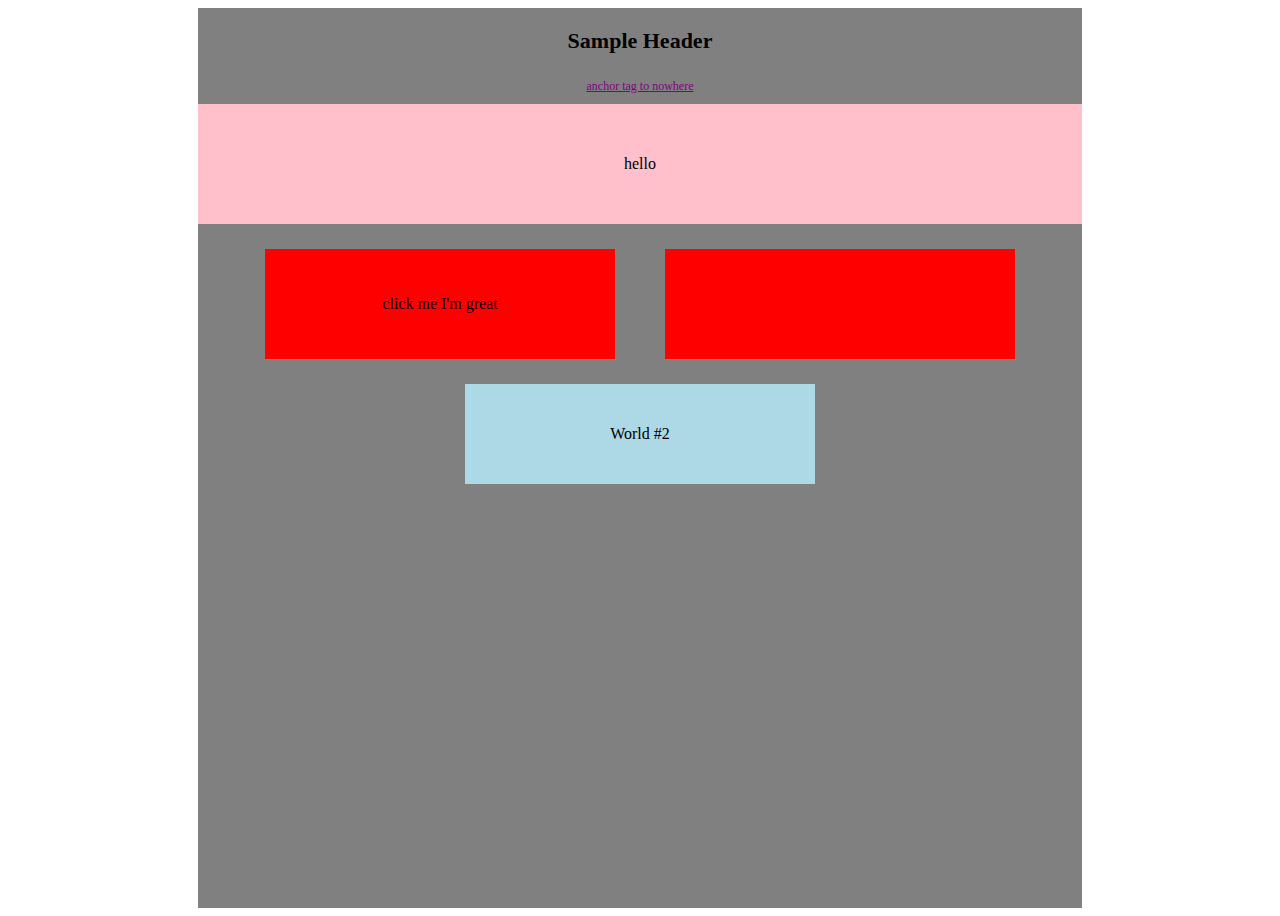
<file: Lab 3/lab_3_bad_css.html>
<!DOCTYPE html>
<html lang="en">
  <head>
    <title>Sample HTML Demonstration Page</title>
    <style>
      .head {
        font-size: 22px;
        font-style: normal;
        font-weight: 900;
        display: flex;
        flex-direction: column;
        align-items: center;
        padding-top: 20px;
      }
      .head a {
        color: purple;
        font-size: 12px;
        margin-top: 15px;
        padding: 10px;
        font-weight: 200;
      }
      .wrapper {
        height: 100vh;
        width: 70%;
        background: grey;
        align-items: center;
        margin: auto;
      }
      .second_container {
        background: pink;
        height: 120px;
        display: flex;
        align-items: center;
        justify-content: center;
      }
      .containers {
        display: flex;
        flex-direction: row;
        justify-content: center;
      }
      .container {
        display: flex;
        align-items: center;
        width: 350px;
        justify-content: center;
        background: red;
        cursor: pointer;
        margin: 25px;
        height: 110px;
      }
      .textbox {
        background: lightblue;
        height: 100px;
        width: 350px;
        margin: auto;
        display: flex;
        align-items: center;
        justify-content: center;
      }
    </style>
  </head>

  <body>
    <div class="wrapper">
      <div class="head" id="start">
        Sample Header
        <a href="anchortag">anchor tag to nowhere</a>
      </div>
      <div class="second_container">
        <div class="interior">
          hello
        </div>
      </div>

      <div class="containers">
        <div class="container">
          click me I'm great
        </div>
        <div class="container"></div>
      </div>
      <div class="second textbox">
        <p>
          World #2
        </p>
      </div>
    </div>
  </body>
</html>
</file>
